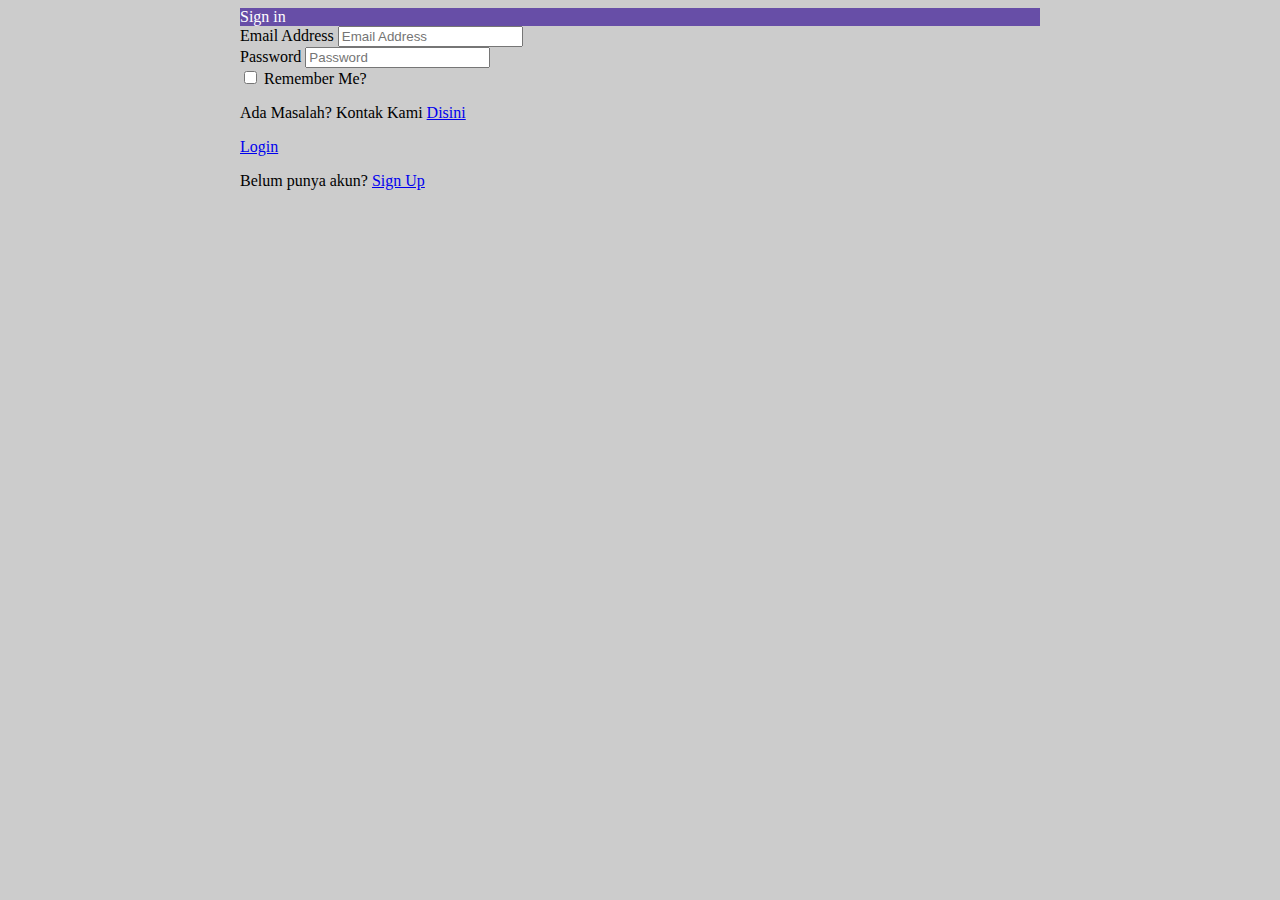
<file: index.html>
<!DOCTYPE html>
<html lang="en">

<head>
    <meta charset="UTF-8" />
    <meta http-equiv="X-UA-Compatible" content="IE=edge" />
    <meta name="viewport" content="width=device-width, initial-scale=1.0" />
    <link rel="stylesheet" href="https://cdn.jsdelivr.net/npm/bootstrap@5.1.3/dist/css/bootstrap.min.css"
        integrity="sha384-1BmE4kWBq78iYhFldvKuhfTAU6auU8tT94WrHftjDbrCEXSU1oBoqyl2QvZ6jIW3" crossorigin="anonymous" />
    <link rel="stylesheet" href="style.css">
    <title>Login</title>
</head>

<body>
    <div class="container">
        <div class="card my-5">
            <div class="card-header bg-gradient">Sign in</div>
            <div class="card-body">
                <form class="form">
                    <div class="mb-3">
                            <label>Email Address</label>
                            <input type="email" name="email" placeholder="Email Address" class="form-control">
                    </div>
                    <div class="mb-3">
                        <label>Password</label>
                        <input type="password" name="password" placeholder="Password" class="form-control">
                    </div>
                    <div class="mb-3 form-check">
                        <input type="checkbox" class="form-check-input"/>
                        <label class="form-check-label">Remember Me?</label>
                    </div>
                    <div class="text-md-center">
                        <p class="mb-0">Ada Masalah? Kontak Kami <a href="contact.html" class="text-black-50 fw-bold">Disini</a></p>
                    </div>
                    <div class="btn-form">
                        <a href="#" class="btn btn-primary">Login</a>
                    </div>
                </form>
                <div class="text-md-center">
                    <p class="mb-0">Belum punya akun? <a href="#" class="text-blue-50 fw-bold">Sign Up</a></p>
                </div>
            </div>
        </div>
    </div>
</body>

</html>
</file>
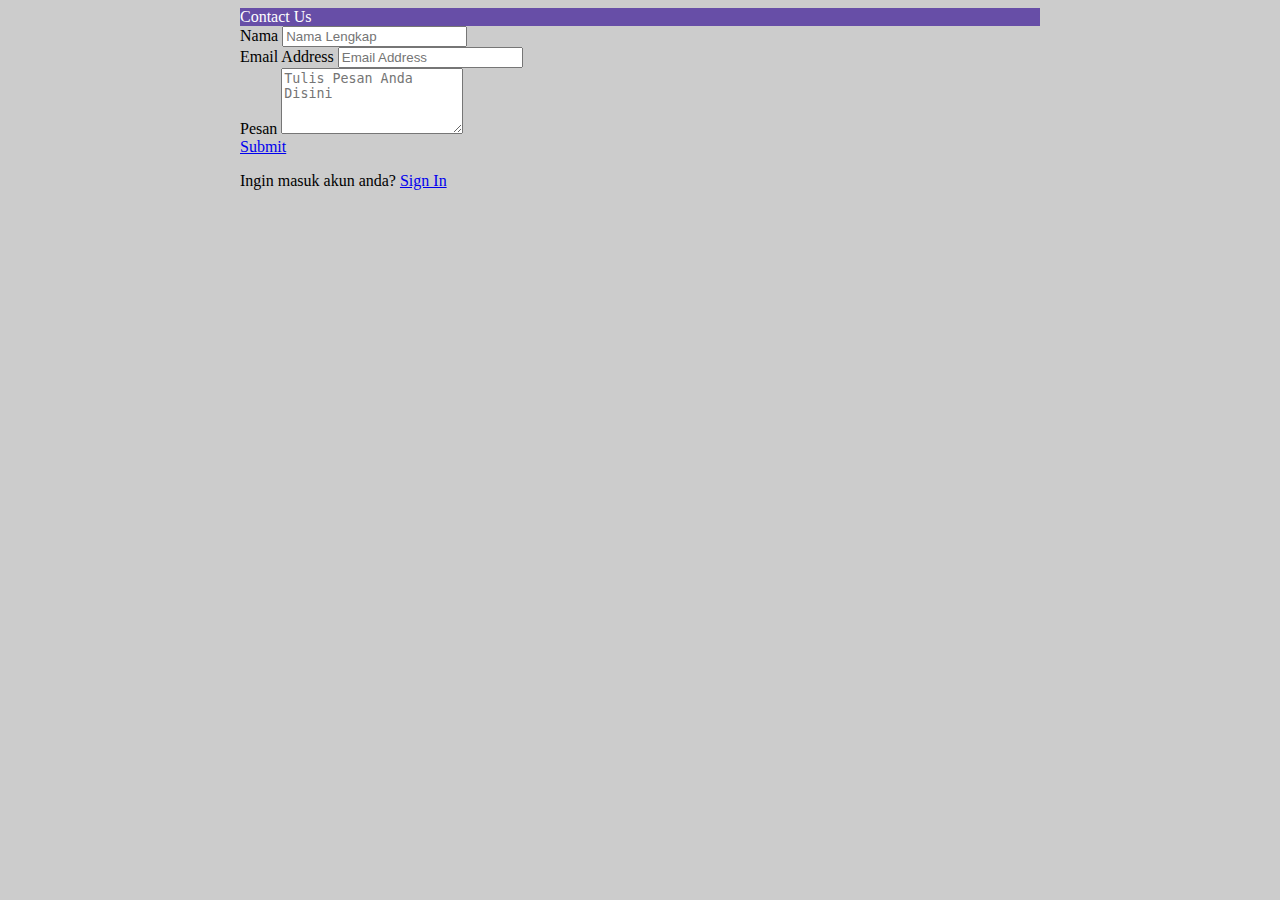
<file: contact.html>
<!DOCTYPE html>
<html lang="en">

<head>
    <meta charset="UTF-8" />
    <meta http-equiv="X-UA-Compatible" content="IE=edge" />
    <meta name="viewport" content="width=device-width, initial-scale=1.0" />
    <link rel="stylesheet" href="https://cdn.jsdelivr.net/npm/bootstrap@5.1.3/dist/css/bootstrap.min.css"
        integrity="sha384-1BmE4kWBq78iYhFldvKuhfTAU6auU8tT94WrHftjDbrCEXSU1oBoqyl2QvZ6jIW3" crossorigin="anonymous" />
    <link rel="stylesheet" href="style.css">
    <title>Contact Form</title>
</head>

<body>
    <div class="container">
        <div class="card my-5">
            <div class="card-header bg-gradient">Contact Us</div>
            <div class="card-body">
                <form class="form">
                    <div class="mb-3">
                        <label>Nama </label>
                        <input type="name" name="nama" placeholder="Nama Lengkap" class="form-control">
                    </div>
                    <div class="mb-3">
                        <label>Email Address</label>
                        <input type="email" name="email" placeholder="Email Address" class="form-control">
                    </div>
                    <div class="mb-3">
                        <label>Pesan</label>
                        <textarea class="form-control" name="Pesan" id="message" rows="4" placeholder="Tulis Pesan Anda Disini"></textarea>
                    </div>
                    <div class="btn-form">
                        <a href="#" class="btn btn-primary">Submit</a>
                    </div>
                </form>
                <div class="text-md-center">
                    <p class="mb-0">Ingin masuk akun anda? <a href="index.html" class="text-blue-50 fw-bold">Sign In</a>
                    </p>
                </div>
            </div>
        </div>
    </div>
</body>

</html>
</file>
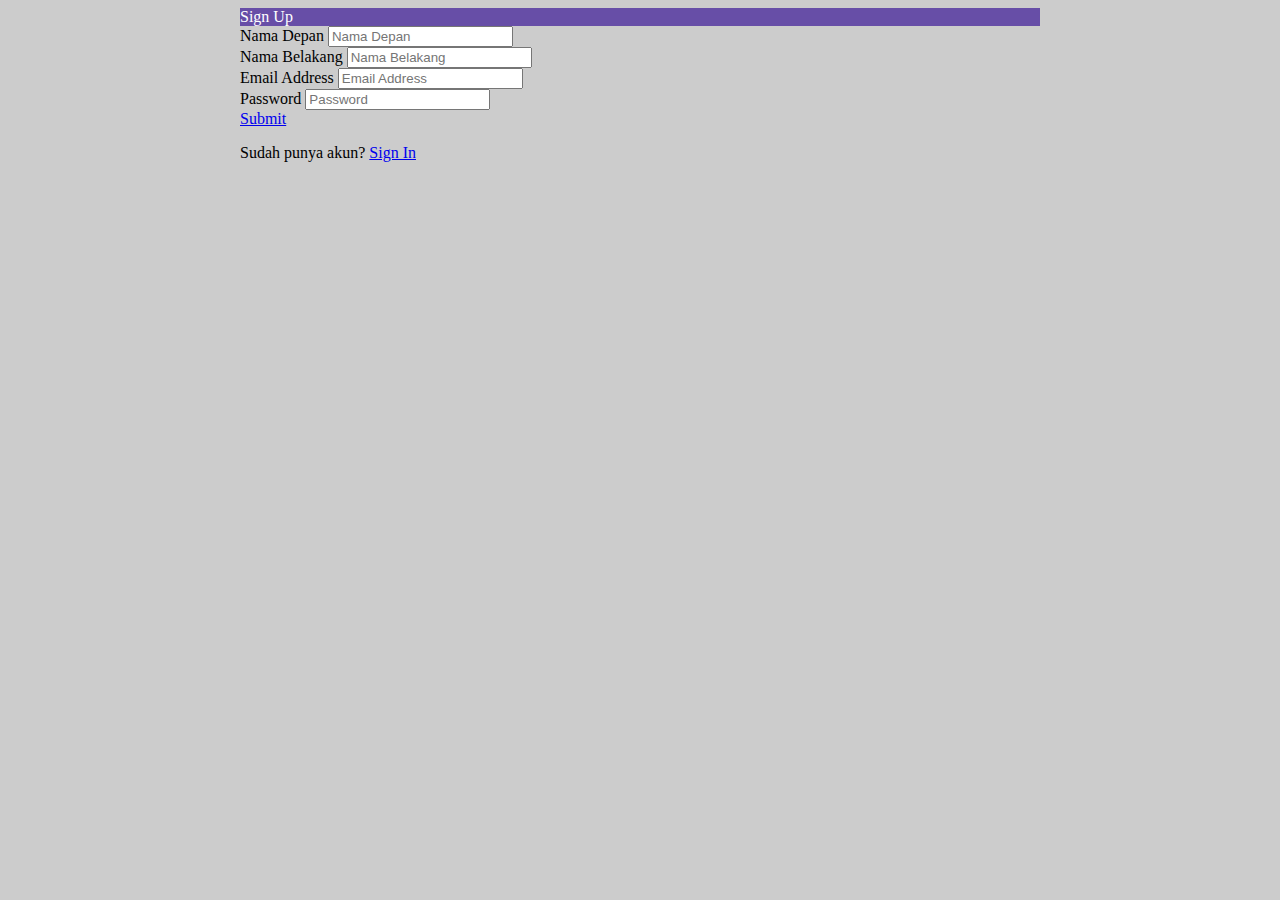
<file: sign-up.html>
<!DOCTYPE html>
<html lang="en">

<head>
    <meta charset="UTF-8" />
    <meta http-equiv="X-UA-Compatible" content="IE=edge" />
    <meta name="viewport" content="width=device-width, initial-scale=1.0" />
    <link rel="stylesheet" href="https://cdn.jsdelivr.net/npm/bootstrap@5.1.3/dist/css/bootstrap.min.css"
        integrity="sha384-1BmE4kWBq78iYhFldvKuhfTAU6auU8tT94WrHftjDbrCEXSU1oBoqyl2QvZ6jIW3" crossorigin="anonymous" />
    <link rel="stylesheet" href="style.css">
    <title>Login</title>
</head>

<body>
    <div class="container">
        <div class="card my-5">
            <div class="card-header bg-gradient">Sign Up</div>
            <div class="card-body">
                <form class="form">
                    <div class="mb-3">
                        <label>Nama Depan</label>
                        <input type="name" name="namadepan" placeholder="Nama Depan" class="form-control">
                    </div>
                    <div class="mb-3">
                        <label>Nama Belakang</label>
                        <input type="name" name="namabelakang" placeholder="Nama Belakang" class="form-control">
                    </div>
                    <div class="mb-3">
                        <label>Email Address</label>
                        <input type="email" name="email" placeholder="Email Address" class="form-control">
                    </div>
                    <div class="mb-3">
                        <label>Password</label>
                        <input type="password" name="password" placeholder="Password" class="form-control">
                    </div>
                    <div class="btn-form">
                        <a href="#" class="btn btn-primary">Submit</a>
                    </div>
                </form>
                <div class="text-md-center">
                    <p class="mb-0">Sudah punya akun? <a href="index.html" class="text-blue-50 fw-bold">Sign In</a>
                    </p>
                </div>
            </div>
        </div>
    </div>
</body>

</html>
</file>
<file: style.css>
body{
    background-color: #cccccc;
}

.container{
    max-width: 50rem;
    margin: auto;
}

.card-header{
    background-color:#674EA7;
    color: #fff;
}
</file>
